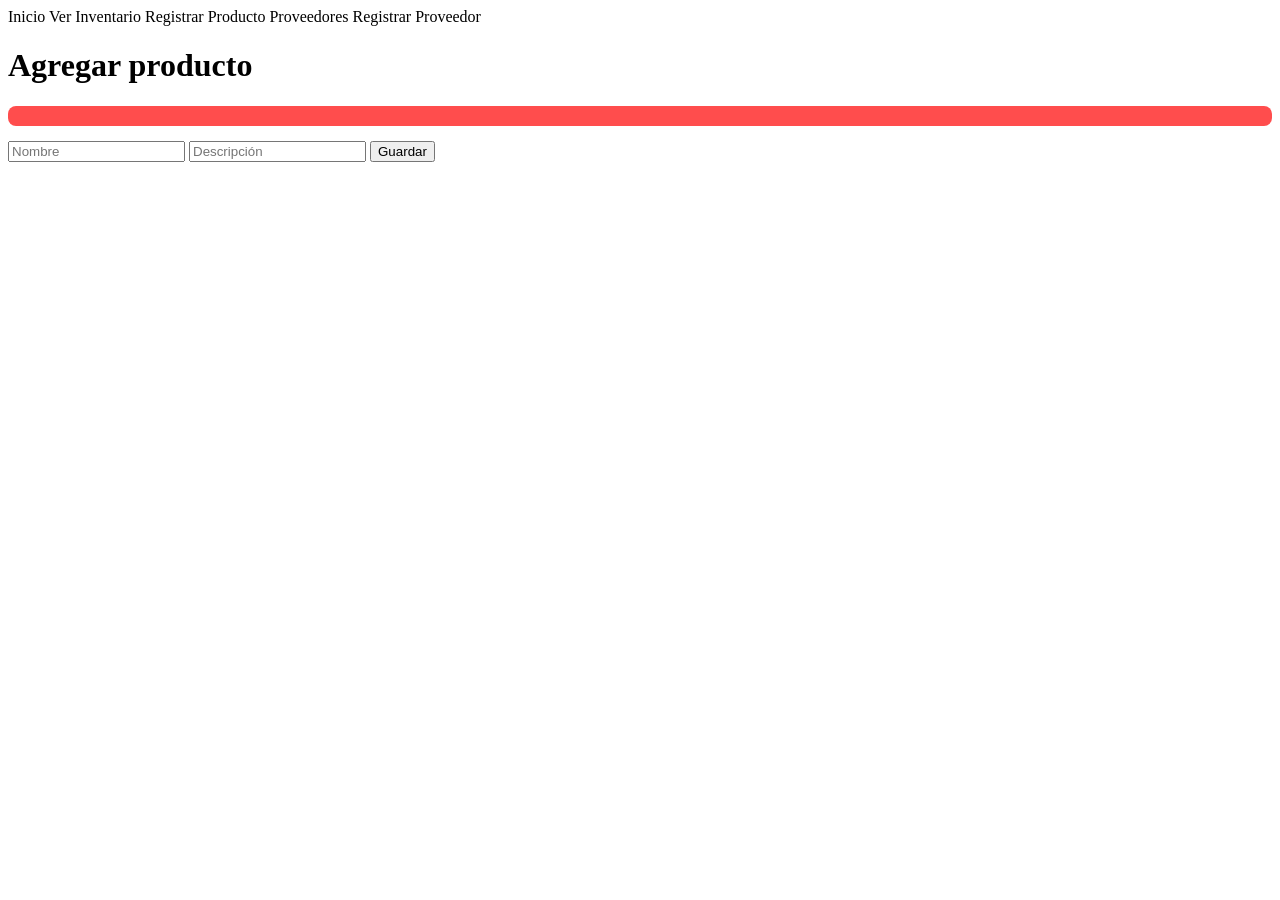
<file: src/main/resources/templates/agregar.html>
<!DOCTYPE html>
<html xmlns:th="http://www.thymeleaf.org", lang="en">
<head>
    <meta charset="UTF-8">
    <meta name="viewport" content="width=device-width, initial-scale=1.0">
    <link rel="stylesheet" th:href="@{/css/styles.css}">
    <title>GuardarNuevosProductos</title>
</head>
<body>
    <div class="background">
        <div class="container">
            <header>
                <nav>
                    <a th:href="@{/home}">Inicio</a>
                    <a th:href="@{/inventario}">Ver Inventario</a>
                    <a th:href="@{/nuevo}">Registrar Producto</a>
                    <a th:href="@{/proveedores}">Proveedores</a>
                    <a th:href="@{/proveedores/nuevo}">Registrar Proveedor</a>
                </nav>
            </header>
            <div class="TextContainer">
                <h1>Agregar producto</h1>

                <div th:if="${error}" style="background-color: #ff4d4d; color: white; padding: 10px; border-radius: 8px; margin-bottom: 15px; text-align: center;">
                    <span th:text="${error}"></span>
                </div>

                <form th:action="@{/guardar}" method="post">
                </form>
                <form th:action="@{/guardar}" method="post">

<!--                    <input type="number" name="idProducto" placeholder="ID">-->
                    <input type="text" name="nomProducto" placeholder="Nombre" required minlength="3" maxlength="100">
                    <input type="text" name="descripcionProducto" placeholder="Descripción" required minlength="3" maxlength="100">

                    <button type="submit">Guardar</button>

                </form>
            </div>
        </div>
    </div>
</body>
</html>
</file>
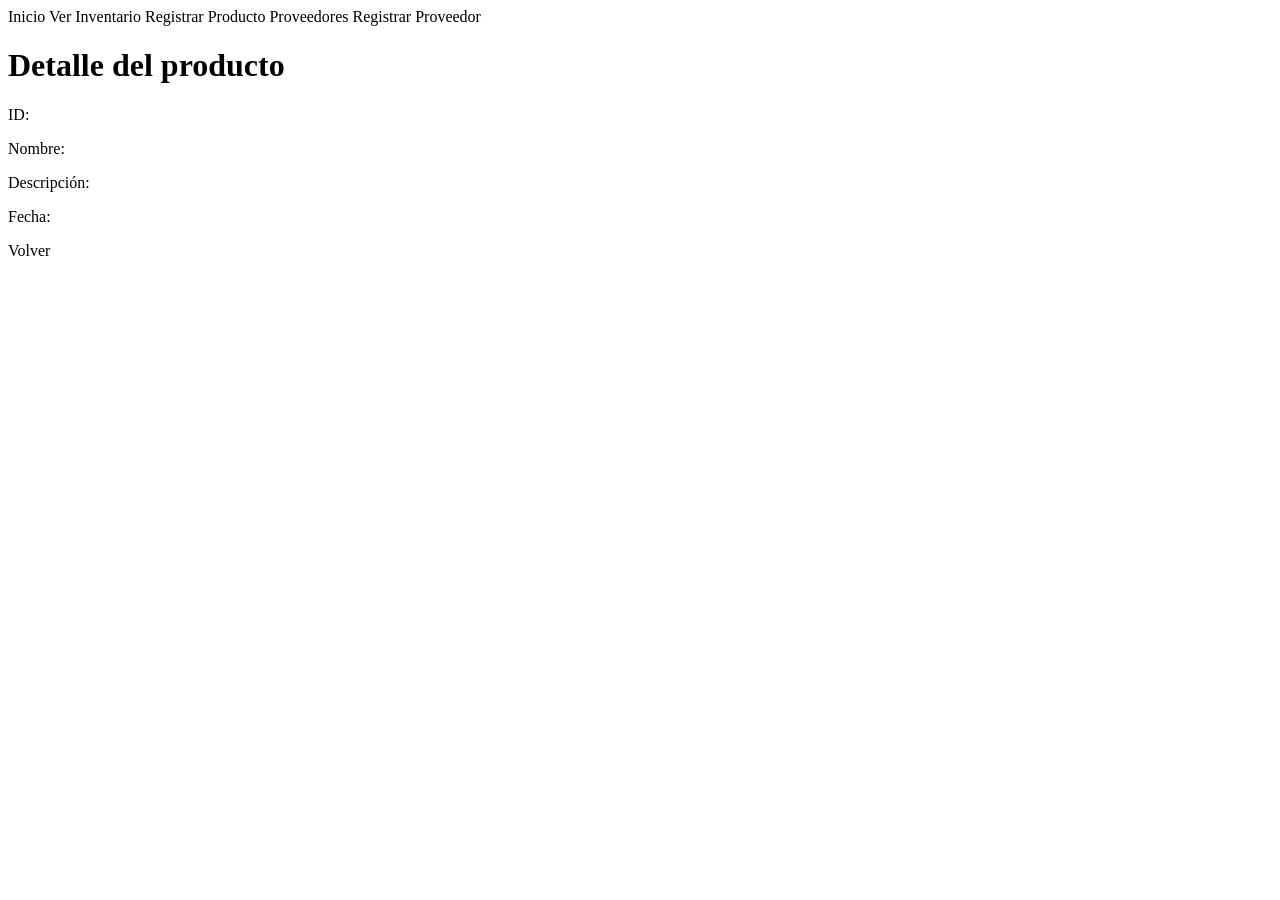
<file: src/main/resources/templates/detalle.html>
<!DOCTYPE html>
<html xmlns:th="http://www.thymeleaf.org">
<head>
    <link rel="stylesheet" th:href="@{/css/styles.css}">
    <title>Detalle</title>
</head>
<body>
    <div class="background">
        <div class="container">
            <header>
                <nav>
                    <a th:href="@{/home}">Inicio</a>
                    <a th:href="@{/inventario}">Ver Inventario</a>
                    <a th:href="@{/nuevo}">Registrar Producto</a>
                    <a th:href="@{/proveedores}">Proveedores</a>
                    <a th:href="@{/proveedores/nuevo}">Registrar Proveedor</a>
                </nav>
            </header>

            <div class="TextContainer">

                <h1>Detalle del producto</h1>

                <p>ID: <span th:text="${producto.idProducto}"></span></p>
                <p>Nombre: <span th:text="${producto.nomProducto}"></span></p>
                <p>Descripción: <span th:text="${producto.descripcionProducto}"></span></p>
                <p>Fecha: <span th:text="${producto.ingresoProducto}"></span></p>

                <a th:href="@{/inventario}">Volver</a>

            </div>
        </div>
    </div>
</body>
</html>
</file>
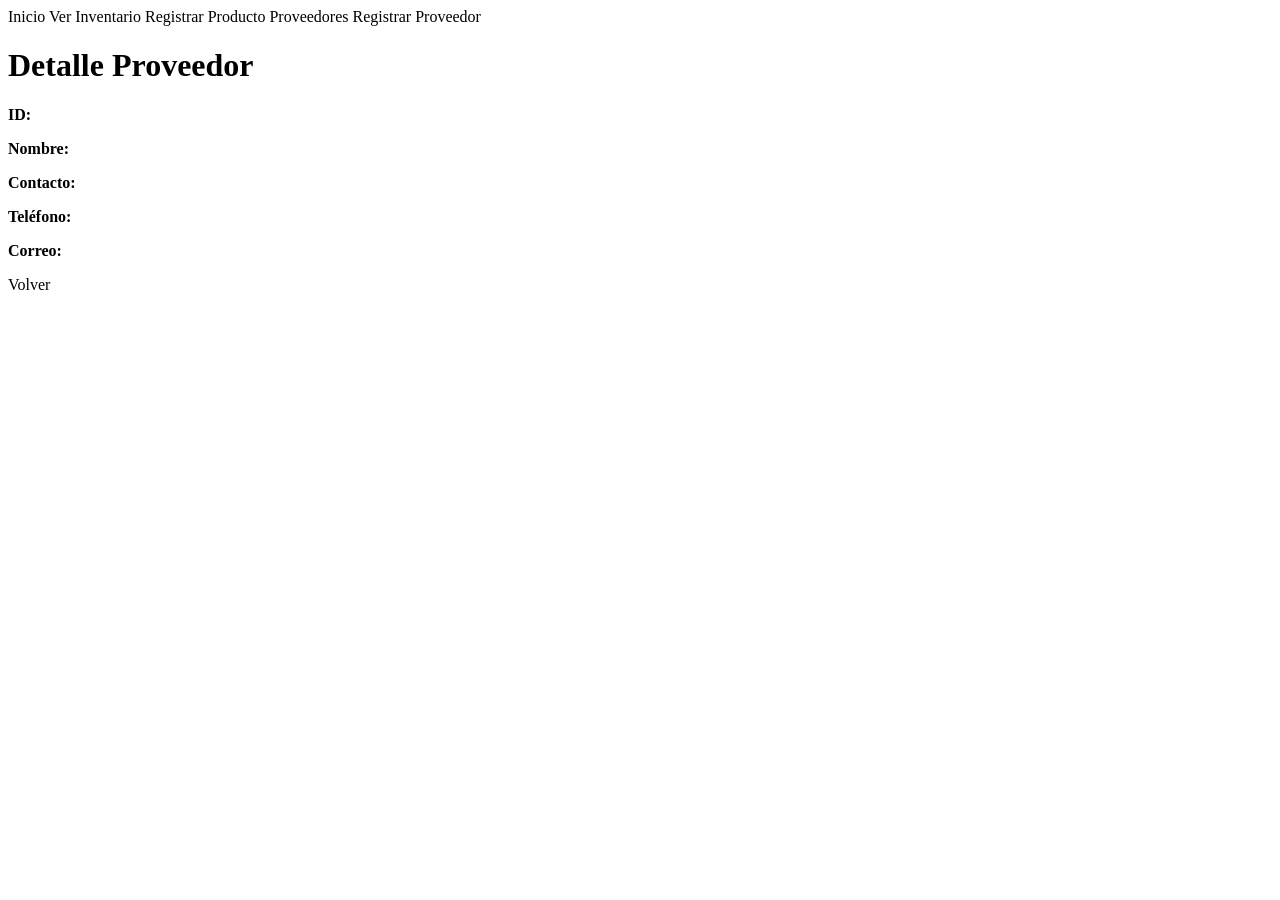
<file: src/main/resources/templates/detalleProveedor.html>
<!DOCTYPE html>
<html lang="es">

<head>

    <meta charset="UTF-8">

    <title>Detalle Proveedor</title>

    <link rel="stylesheet"
          th:href="@{/css/styles.css}">

</head>

<body>
    <div class="background">
            <div class="container">
                <header>
                    <nav>
                        <a th:href="@{/home}">Inicio</a>
                        <a th:href="@{/inventario}">Ver Inventario</a>
                        <a th:href="@{/nuevo}">Registrar Producto</a>
                        <a th:href="@{/proveedores}">Proveedores</a>
                        <a th:href="@{/proveedores/nuevo}">Registrar Proveedor</a>
                    </nav>
                </header>
                <div class="TextContainer">
                    <div class="detail-container">

                        <h1>Detalle Proveedor</h1>

                        <p>
                            <strong>ID:</strong>
                            <span th:text="${proveedor.idProveedor}"></span>
                        </p>

                        <p>
                            <strong>Nombre:</strong>
                            <span th:text="${proveedor.nombreProveedor}"></span>
                        </p>

                        <p>
                            <strong>Contacto:</strong>
                            <span th:text="${proveedor.contacto}"></span>
                        </p>

                        <p>
                            <strong>Teléfono:</strong>
                            <span th:text="${proveedor.telefono}"></span>
                        </p>

                        <p>
                            <strong>Correo:</strong>
                            <span th:text="${proveedor.correo}"></span>
                        </p>

                        <a th:href="@{/proveedores}"
                        class="btn-back">
                            Volver
                        </a>
                    </div>
                </div>
            </div>
    </div>
</body>

</html>
</file>
